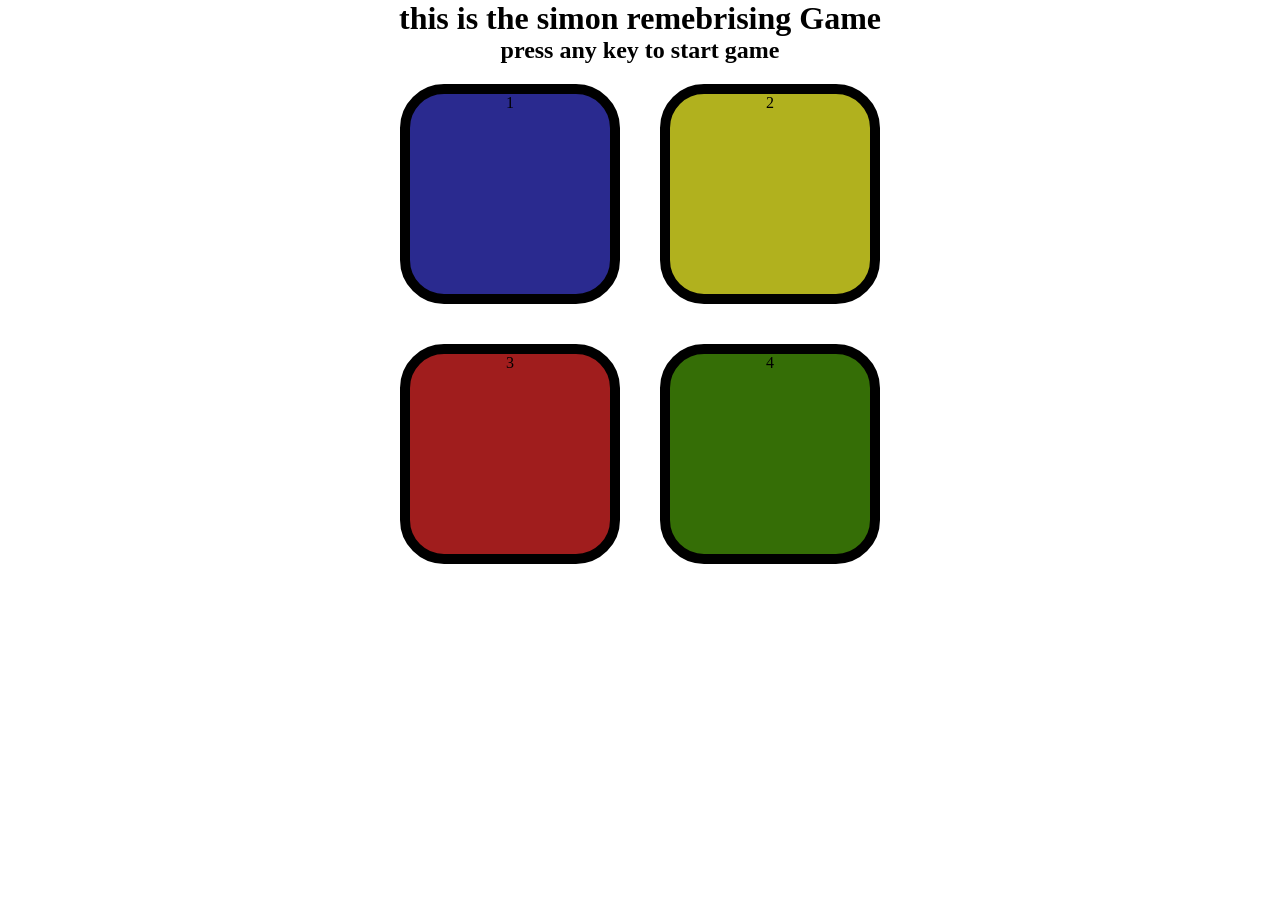
<file: simon game/index.html>
<!DOCTYPE html>
<html lang="en">

<head>
    <meta charset="UTF-8">
    <meta name="viewport" content="width=device-width, initial-scale=1.0">
    <title>Document</title>
    <link rel="stylesheet" href="style.css">
</head>

<body>
    <h1> this is the simon remebrising Game </h1>
    <h2> press any key to start game</h2>
    <div class="btn-container">
        <div class="btn-first-container">
            <div class="btn blue" type="button" id="blue">1</div>
            <div class="btn yellow" type="button" id="yellow">2</div>

        </div>
        <div class="btn-second-container">
            <div class="btn red" type="button" id="red">3</div>
            <div class="btn green" type="button" id="green">4</div>
        </div>
    </div>


    <script src="app.js"></script>
</body>

</html>
</file>
<file: simon game/style.css>
* {
    margin: 0px;
}

body {
    margin: 0;
    text-align: center;
}

.btn {
    height: 200px;
    width: 200px;
    border-radius: 20%;
    border: 10px solid black;
    margin: 20px;

}

.btn-second-container {
    display: flex;
    justify-content: center;
}

.btn-first-container {
    display: flex;
    justify-content: center;
}

.blue {
    background-color: rgb(42, 42, 143);
}

.yellow {
    background-color: rgb(177, 177, 30);
}

.red {
    background-color: rgb(160, 29, 29);
}

.green {
    background-color: rgb(53, 110, 6);
}

.flash {
    background-color: white;
}

.userflash {
    background-color: green;
}
</file>
